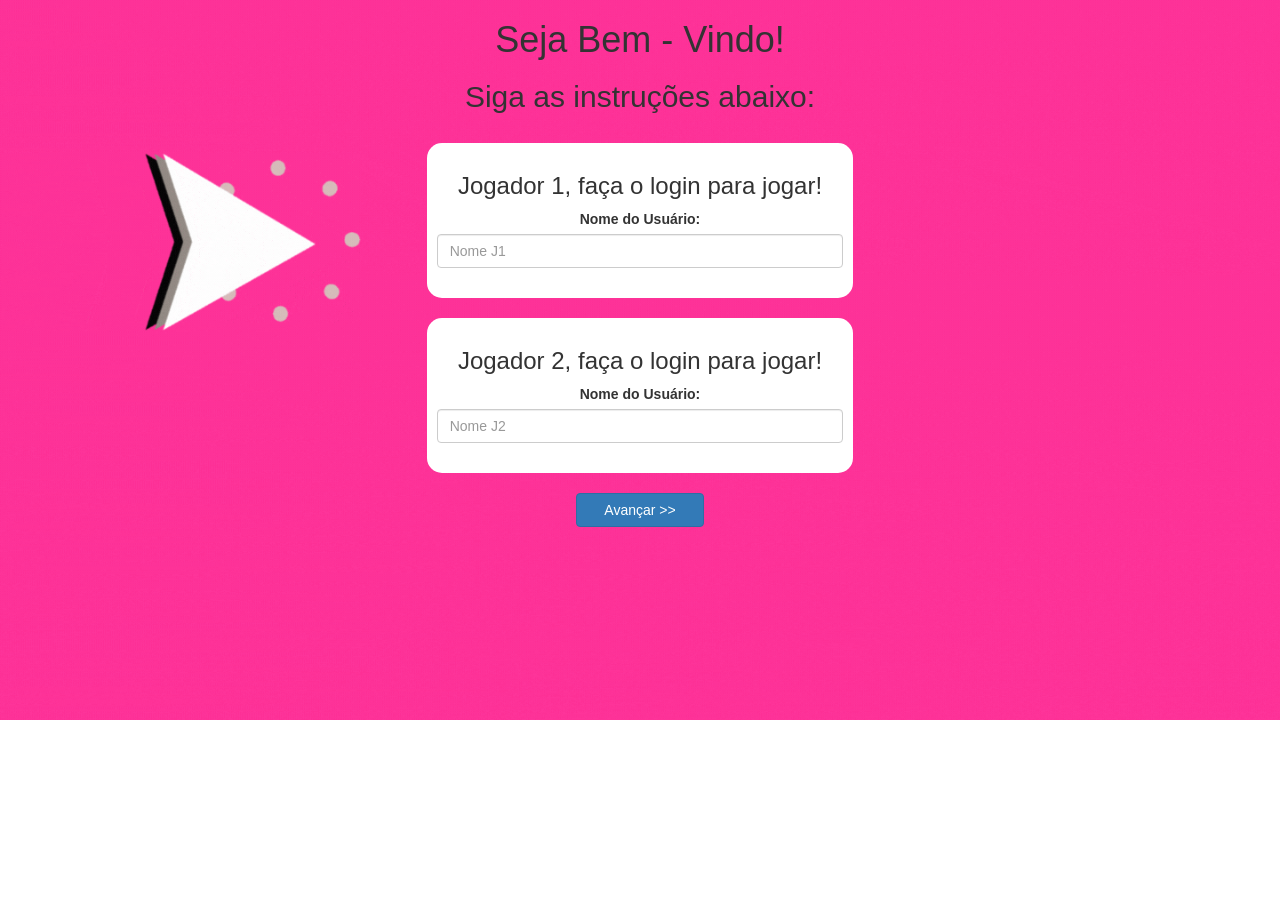
<file: index.html>
<!DOCTYPE html>
<html>
<head>
	<title>QUIZ DE MATEMÁTICA</title>

<meta name="viewport" content="width=device-width, initial-scale=1">
<link rel="stylesheet" href="https://maxcdn.bootstrapcdn.com/bootstrap/3.4.0/css/bootstrap.min.css">
<script src="https://ajax.googleapis.com/ajax/libs/jquery/3.4.1/jquery.min.js"></script>
<script src="https://maxcdn.bootstrapcdn.com/bootstrap/3.4.0/js/bootstrap.min.js"></script>
<link rel="stylesheet" type="text/css" href="game.css">

</head>

<body class="bodyBackground" onload="newImage()">

	<center>
		<h1>Seja Bem - Vindo!</h1>
		<h2>Siga as instruções abaixo:</h2>
		<br>
		<div class="col-lg-4 col-sm-8 col-xs-11 login_div1">
		<h3>Jogador 1, faça o login para jogar!</h3>
		<label>Nome do Usuário: </label>
		<input type="text" id="player1NameInput" class="form-control" placeholder="Nome J1">
		<br>
	</div>
	<br>

	<div class="col-lg-4 col-sm-8 col-xs-11 login_div1">
		<h3>Jogador 2, faça o login para jogar!</h3>
		<label>Nome do Usuário: </label>
		<input type="text" id="player2NameInput" class="form-control" placeholder="Nome J2">
		<br>
	</div>
	<br>

	<button style="width: 10%" class="btn btn-primary" onclick="addUser()">Avançar  >></button>

	</center>

	<script src="game_login.js"></script>
</body>
</html>
</file>
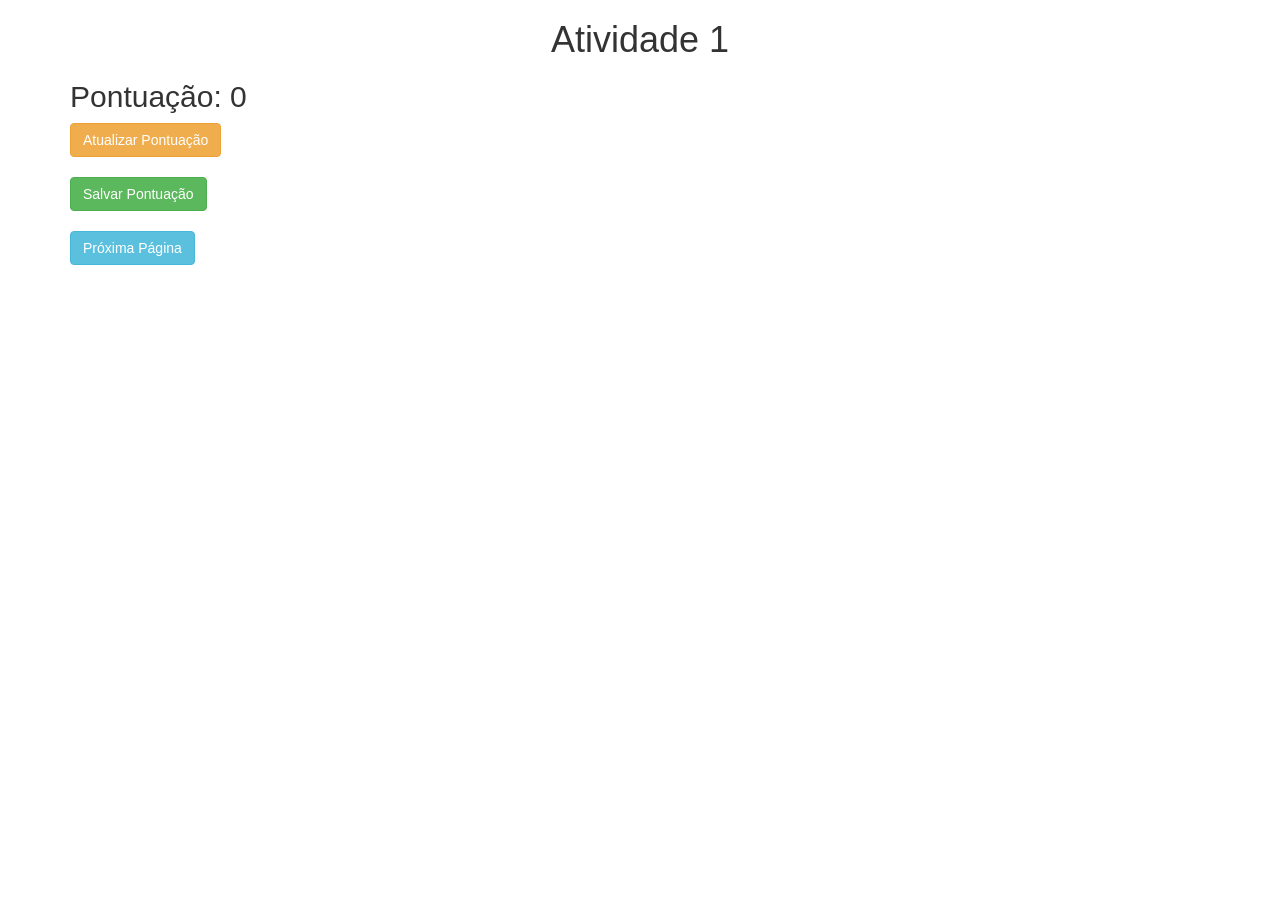
<file: activity_1.html>
<!DOCTYPE html>
<html>
<head>
	<title>Atividade 1</title>

<meta name="viewport" content="width=device-width, initial-scale=1">
<link rel="stylesheet" href="https://maxcdn.bootstrapcdn.com/bootstrap/3.4.0/css/bootstrap.min.css">
<script src="https://ajax.googleapis.com/ajax/libs/jquery/3.4.1/jquery.min.js"></script>
<script src="https://maxcdn.bootstrapcdn.com/bootstrap/3.4.0/js/bootstrap.min.js"></script>

<link rel="stylesheet" type="text/css" href="game.css">

</head>

<body class="bodyBackground2" onload="newImage()">

	<div class="container">
		<h1 style="text-align: center;">Atividade 1</h1>
		<h2 id="score">Pontuação: 0</h2>

		<button class="btn btn-warning" onclick="updateScore()">Atualizar Pontuação</button>
		<br>
		<br>

		<button class="btn btn-success" onclick="saveScore()">Salvar Pontuação</button>
		<br>
		<br>

		<button class="btn btn-info" onclick="nextPage()">Próxima Página</button>
	</div>
	
<script src="game_login1.js"></script>
</body>
</html>
</file>
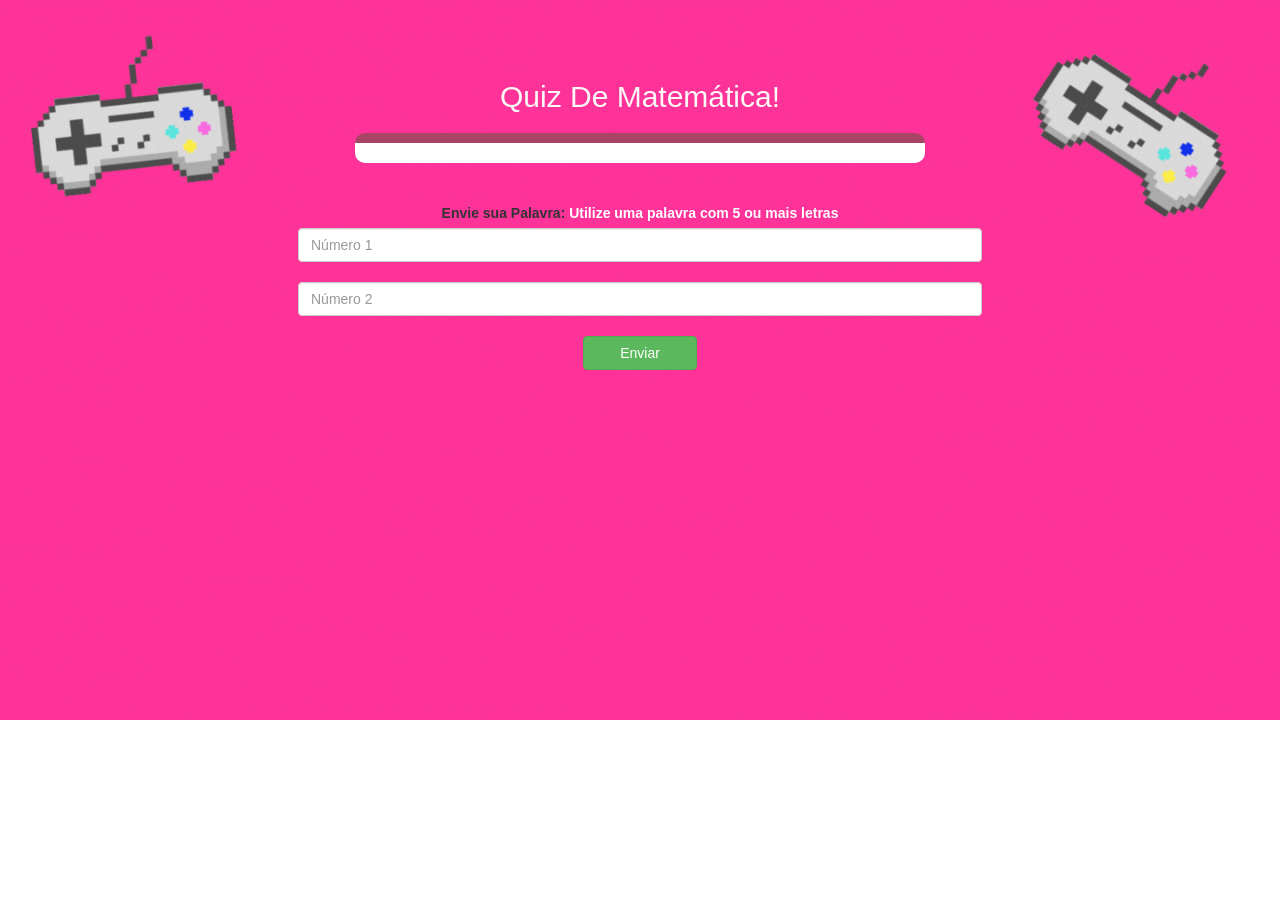
<file: game_page.html>
<!DOCTYPE html>
<html>
<head>
	<title> Jogo: QUIZ DE MATEMÁTICA</title>

<meta name="viewport" content="width=device-width, initial-scale=1">
<link rel="stylesheet" href="https://maxcdn.bootstrapcdn.com/bootstrap/3.4.0/css/bootstrap.min.css">
<script src="https://ajax.googleapis.com/ajax/libs/jquery/3.4.1/jquery.min.js"></script>
<script src="https://maxcdn.bootstrapcdn.com/bootstrap/3.4.0/js/bootstrap.min.js"></script>

<link rel="stylesheet" type="text/css" href="game.css">
</head>
<body class="bodyBackground1">
	<h4 id="player1_Name"></h4> <span id="player1_Score"></span>
	<br>

	<h4 id="player2_Name"></h4> <span id="player2_Score"></span>
	<br>

<div class="container">
	<center>
		<h2 style="color: rgb(252, 247, 247);">Quiz De Matemática!</h2>
		<h3 id="playerQuestion"></h3>
		<h3 id="playerAnswer"></h3>

		<div id="output" class="col-lg-6"></div>
		<br>
		<br>

		<label>Envie sua Palavra: <b style="color: rgb(255, 255, 255)">Utilize uma palavra com 5 ou mais letras</b></label>
		<br>

		<input type="text" id="word" class="form-control" placeholder="Número 1">
		<br>

        <input type="text" id="word" class="form-control" placeholder="Número 2">
		<br>

		<button onclick="send()" class="btn btn-success" style="width: 10%;">Enviar</button>

	</center>
</div>

<script src="game_page.js"></script>
</body>
</html>
</file>
<file: game.css>
.bodyBackground{
    background-image:url(Seja\ Bem\ 1-\ vindo!.gif);
    background-position: up;
    background-size:cover;
	background-repeat: no-repeat;
}

.bodyBackground1{
	background-image:url(Seja\ Bem\ -\ vindo!.gif);
    background-position: up;
    background-size:cover;
	background-repeat: no-repeat;
}

.login_div1 , .login_div2
{
	background: white;
	padding: 10px;
	float: none;
	border-radius: 15px;
}

#player1Name , #player2Name
{
	display: inline-block;
	margin-left: 20px;
}
#word
{
	width: 60%;
}
#wordDisplay
{
	letter-spacing: 5px;
}
#output
{
background: white;
border-radius: 10px;
border-top: 10px solid #AA4465;
padding: 10px;
float: none;
text-align: left;
}
</file>
